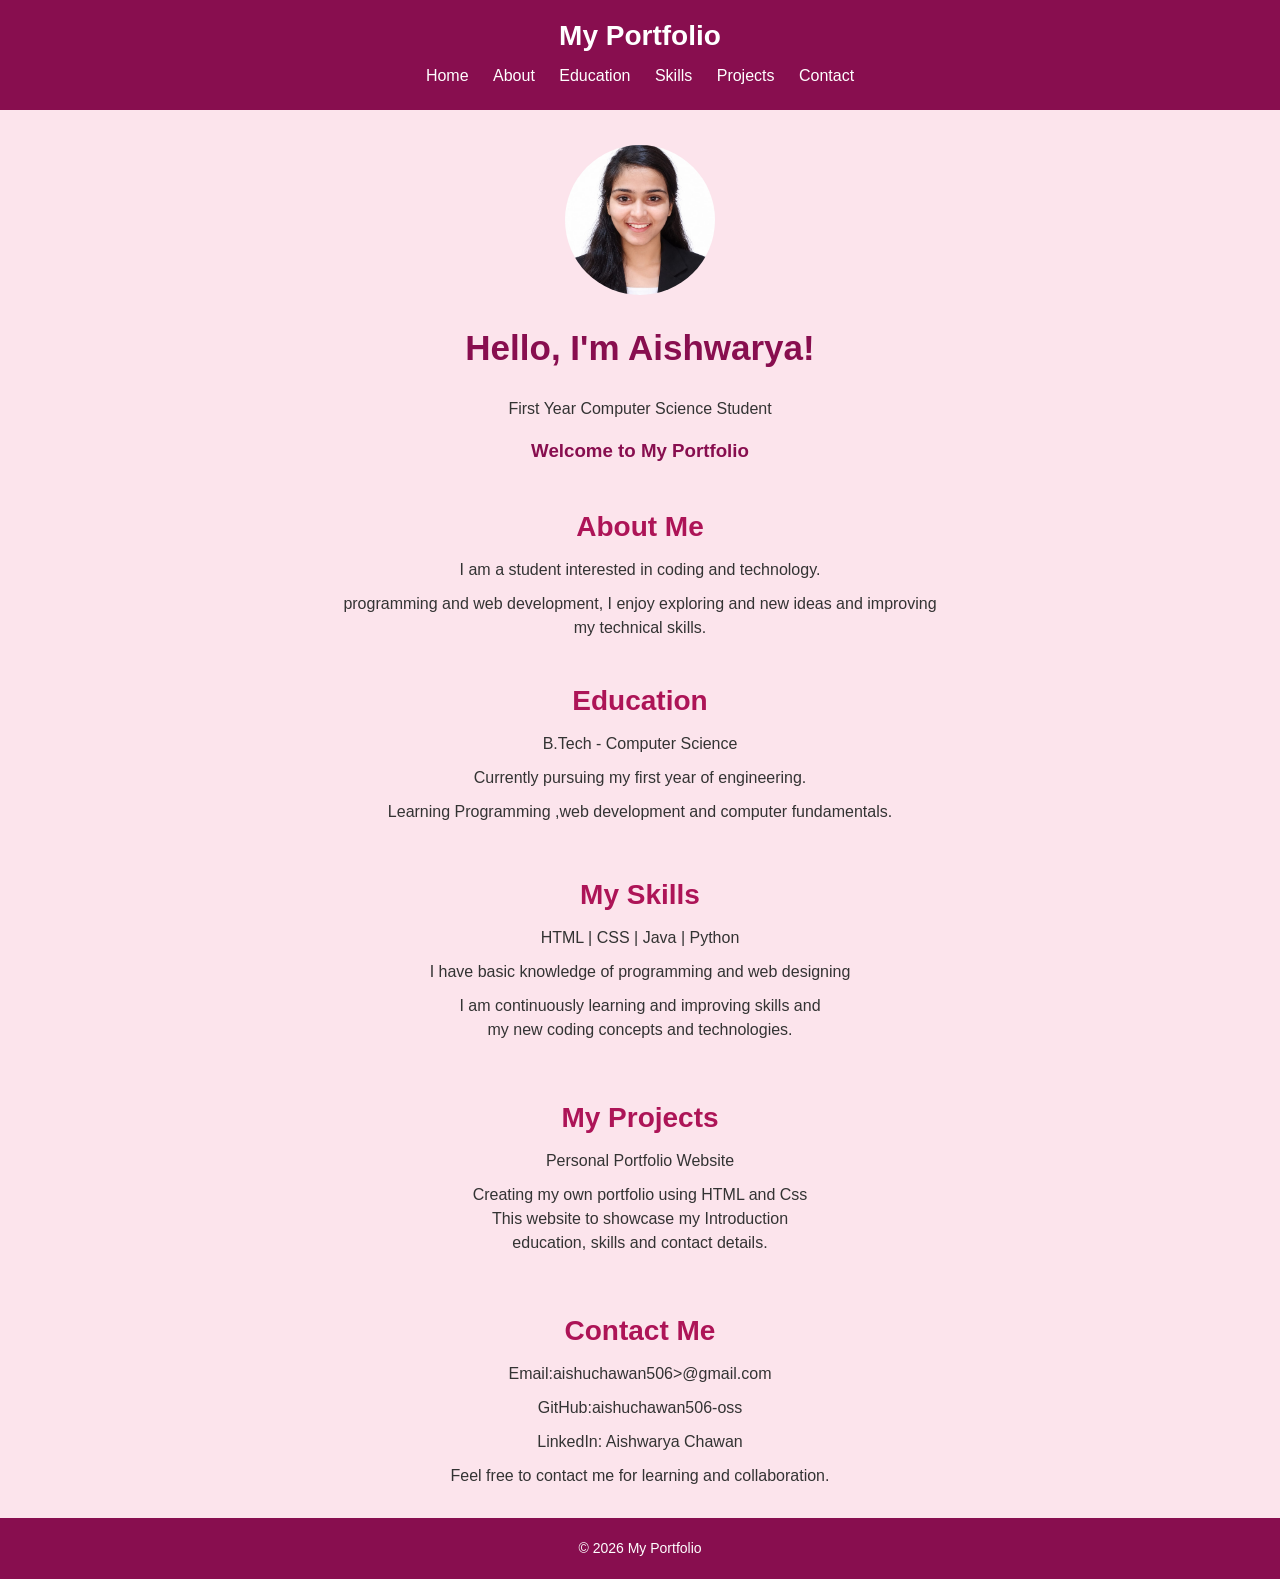
<file: index.html>
<!DOCTYPE html>
<html>
<head>
    <title>My Portfolio</title>
    <link rel="stylesheet" href="Profile.css">
</head>
<body>
<nav>
    <h2>My Portfolio</h2>
    <a href="#home">Home</a>
    <a href="#about">About</a>
    <a href="#education">Education</a>
    <a href="#skills">Skills</a>
    <a href="#projects">Projects</a>
    <a href="#contact">Contact</a>
</nav>
<section id="home">
    <img src="aishu image.jpeg" class="profile">
    <h1>Hello, I'm Aishwarya!</h1>
    <p>First Year Computer Science Student</p>
    <h3>Welcome to My Portfolio</h3>
</section>
<section id="about">
    <h2>About Me</h2>
    <p>I am a student interested in coding and technology.</p>
    <p>programming and web development, I enjoy exploring and new ideas and improving</br>my technical skills.</p>
</section>
<section id="education">
    <h2>Education</h2>
    <p>B.Tech - Computer Science</p>
    <p>Currently pursuing my first year of engineering.</p>
    <p>Learning Programming ,web development and computer fundamentals.</p>
</section>
<section id="skills">
    <h2>My Skills</h2>
    <p>HTML | CSS | Java | Python</p>
    <p>I have basic knowledge of programming and web designing</p>
    <p>I am continuously learning and improving skills and 
    </br>my new coding concepts and technologies.</p>
</section>
<section id="projects">
    <h2>My Projects</h2>
    <p>Personal Portfolio Website</p>
    <p>Creating my own portfolio using HTML and Css </br> This website to showcase my Introduction</br>
     education, skills and contact details.</p>
</section>
<section id="contact">
    <h2>Contact Me</h2>
    <p>Email:aishuchawan506>@gmail.com</p>
    <p>GitHub:aishuchawan506-oss</p>
     <p>LinkedIn: Aishwarya Chawan</p>
     <p>Feel free to contact me for learning and collaboration.</p>
</section>
<footer>
    <p>© 2026 My Portfolio</p>
</footer>
</body>
</html>
</file>
<file: Profile.css>
body {
    font-family: Arial, sans-serif;
    margin: 0;
    background: #fce4ec;
    text-align: center;
    color: #333;
}

nav {
    background: #880e4f;
    padding: 15px;
}

nav h2 {
    color: white;
    margin: 5px;
}

nav a {
    color: white;
    text-decoration: none;
    margin: 10px;
    display: inline-block;
}

nav a:hover {
    color: yellow;
}

section {
    padding: 25px 20px;
    margin: 0;
    scroll-margin-top: 20px;
    background: #fce4ec;
}

#home {
    padding: 35px 20px 10px;
}

#about{
    padding: 10px 20px 15px;
}
#education{
    padding: 10px 20px 15px;
}
#skills, #projects , #contact {
    padding: 20px;
}
.profile-frame {
    width: 160px;
    height: 160px;
    border-radius: 50%;
    object-fit: cover;
    border: 5px solid #ad1457;
    margin: 10px auto;
}

h1 {
    color: #880e4f;
    font-size: 35px;
}

h2 {
    color: #ad1457;
    font-size: 28px;
    margin-bottom: 15px;
    margin-top: 10px;
}

h3 {
    color: #880e4f;
}

p {
    font-size: 17px;
    line-height: 1.7;
}

.btn {
    display: inline-block;
    background: #880e4f;
    color: white;
    padding: 1px 2px;
    border-radius: 25px;
    text-decoration: none;
    margin-top: 10px;
}

.btn:hover {
    background: #ad1457;
}

footer {
    background: #880e4f;
    color: white;
    padding: 10px;
}

footer p {
    font-size: 14px;
}

html {
    scroll-behavior: smooth;
}
.profile {
  width: 150px;
  height: 150px;
  border-radius: 50%;
  object-fit: cover;
}
p{
    font-size: 16px;
    line-height: 1.5;
    margin: 10px 0;
}
</file>
